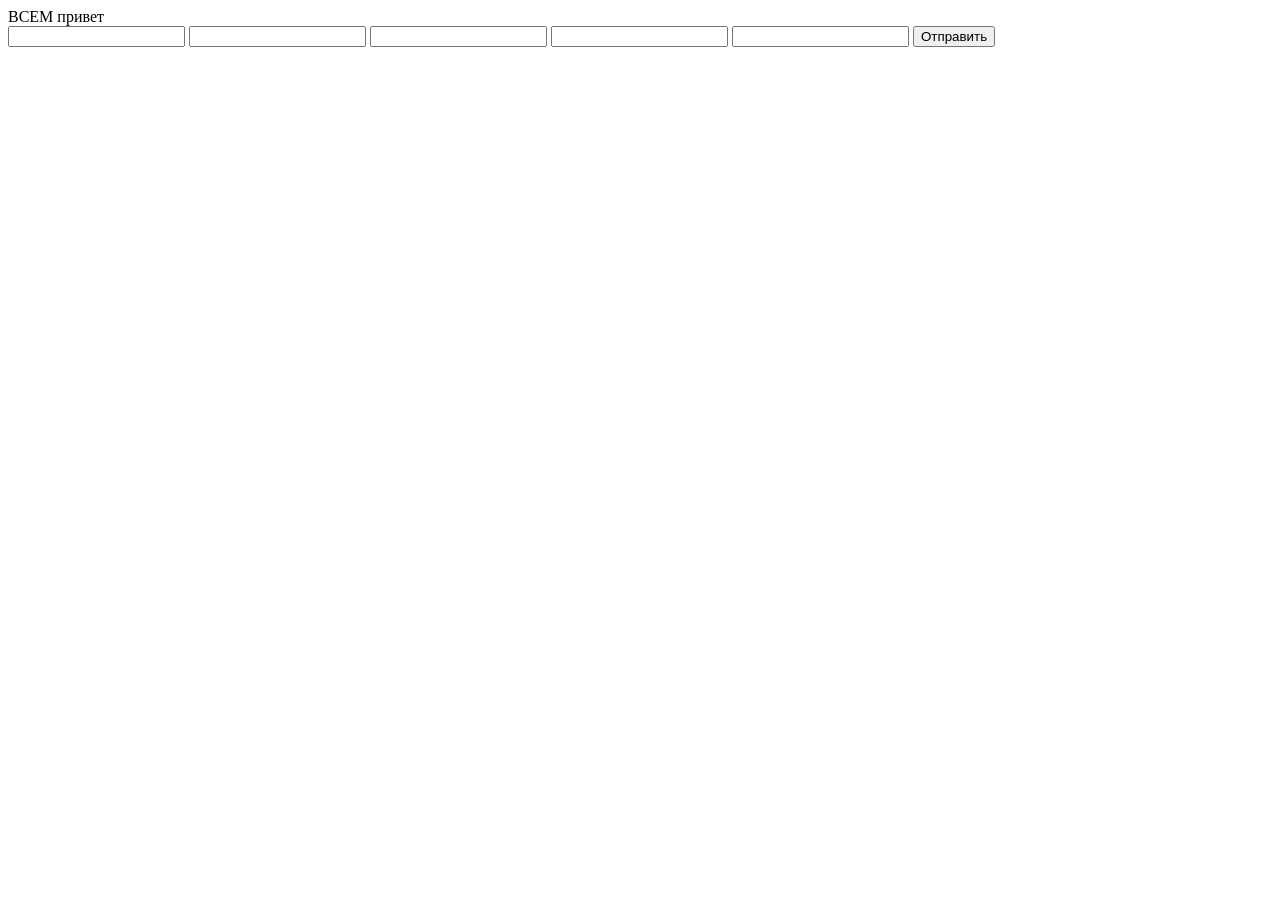
<file: templates/index.html>
<!DOCTYPE html>
<html lang="en">
<head>
    <meta charset="UTF-8">
    <meta name="viewport" content="width=device-width, initial-scale=1.0">
    <title>Practik</title>
</head>
<body>
    <a>
        ВСЕМ привет
    </a>
    <form method="post">
        <input type="text" name="last_name" id="last_name">
        <input type="text" name="ferst_name" id="ferst_name">
        <input type="text" name="email" id="email">
        <input type="text" name="phon" id="phon">
        <input type="text" name="password" id="password">
        <button type="submit"> Отправить </button>
    </form>
</body>
</html>
</file>
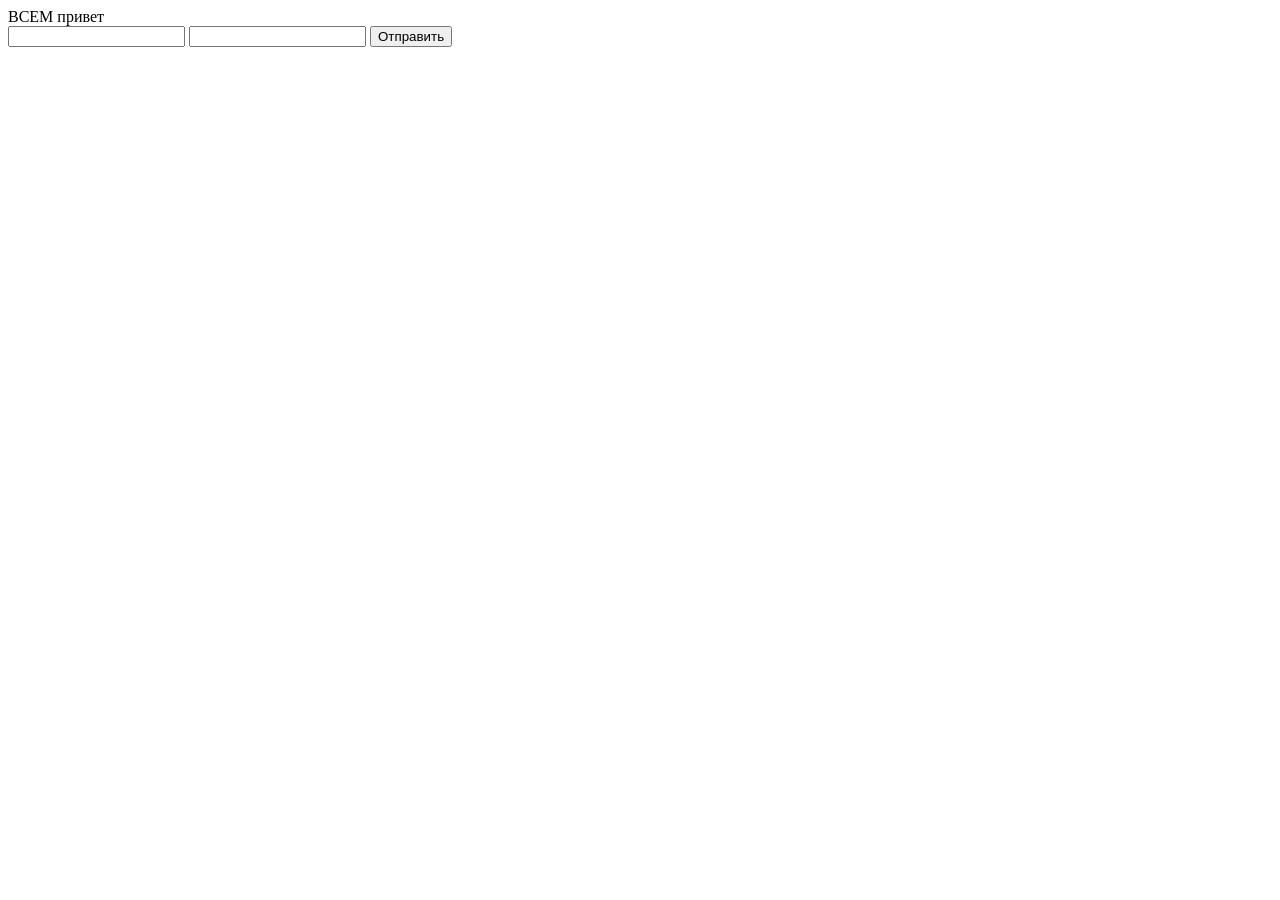
<file: templates/index2.html>
<!DOCTYPE html>
<html lang="en">
<head>
    <meta charset="UTF-8">
    <meta name="viewport" content="width=device-width, initial-scale=1.0">
    <title>Practik</title>
</head>
<body>
    <a>
        ВСЕМ привет
    </a>
    <form method="post">
        <input type="text" name="email" id="email">
        <input type="text" name="password" id="password">
        <button type="submit"> Отправить </button>
    </form>
</body>
</html>
</file>
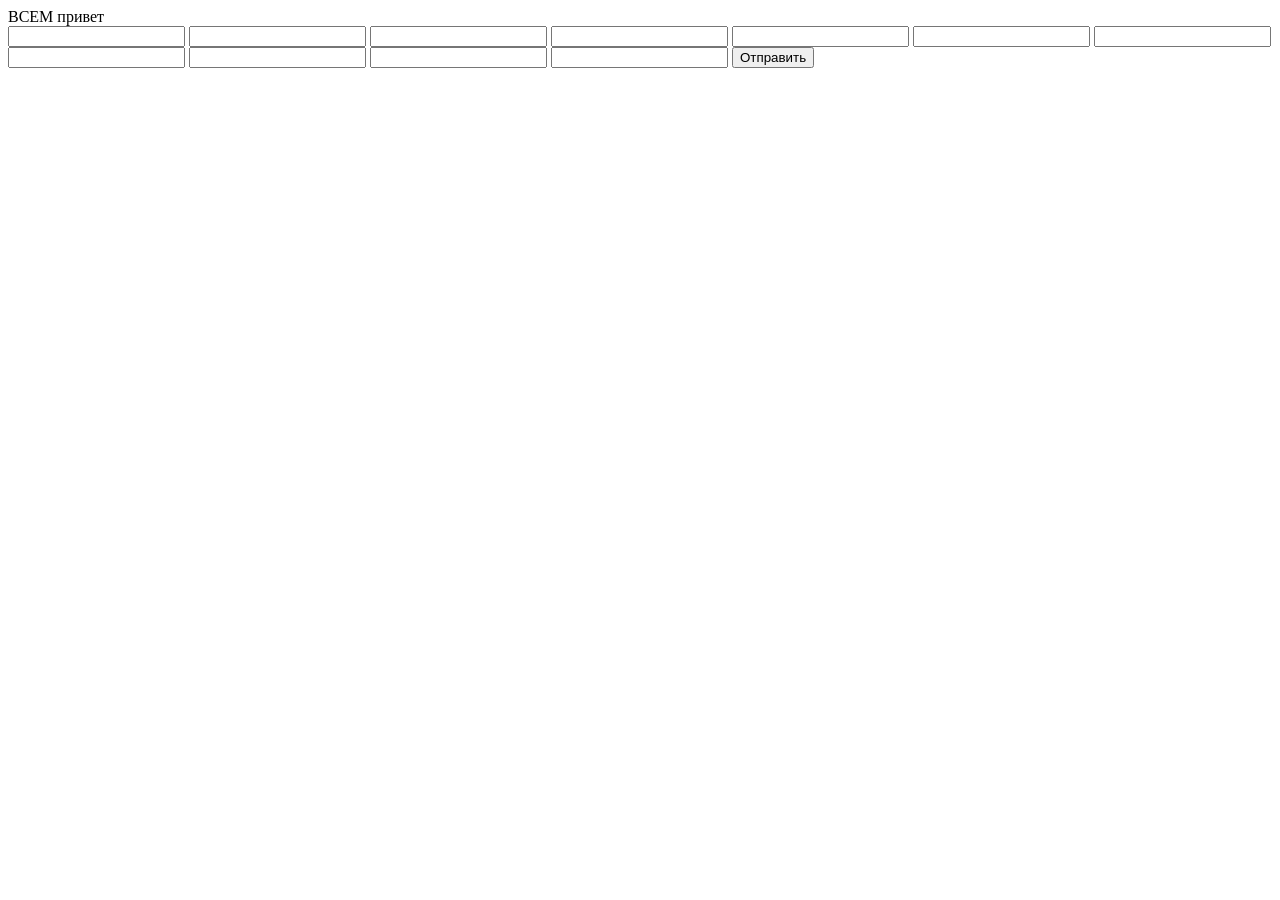
<file: templates/index3.html>
<!DOCTYPE html>
<html lang="en">
<head>
    <meta charset="UTF-8">
    <meta name="viewport" content="width=device-width, initial-scale=1.0">
    <title>Practik</title>
</head>
<body>
    <a>
        ВСЕМ привет
    </a>
    <form method="post">
        <input type="text" name="catalog" id="catalog">
        <input type="text" name="title" id="title">
        <input type="text" name="description" id="description">
        <input type="text" name="count_m" id="count_m">
        <input type="text" name="prise" id="prise">
        <input type="text" name="structure" id="structure">
        <input type="text" name="width" id="width">
        <input type="text" name="density" id="density">
        <input type="text" name="date" id="date">
        <input type="text" name="made_in" id="made_in">
        <input type="text" name="discount_id" id="discount_id">
        <button type="submit"> Отправить </button>
    </form>
</body>
</html>
</file>
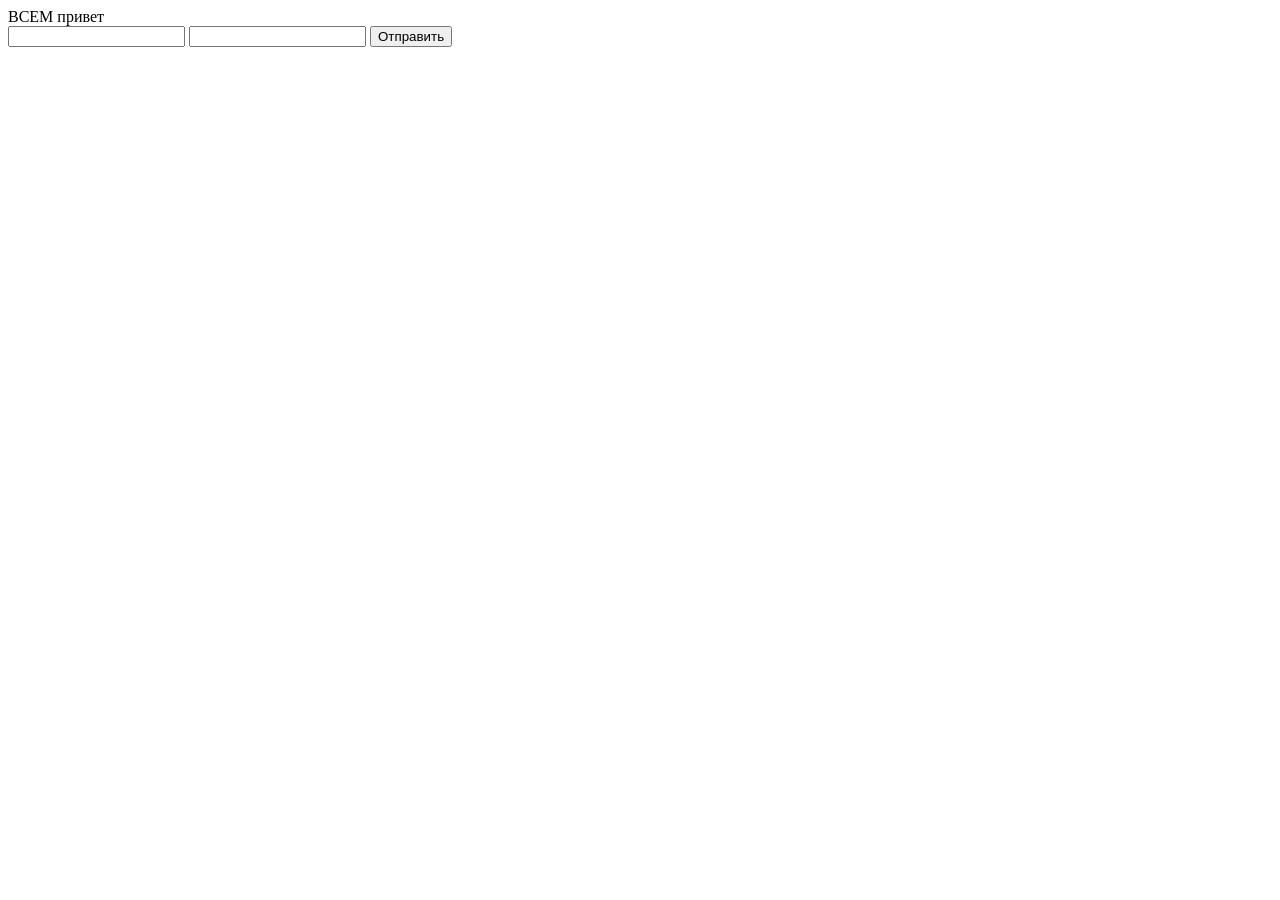
<file: templates/index4.html>
<!DOCTYPE html>
<html lang="en">
<head>
    <meta charset="UTF-8">
    <meta name="viewport" content="width=device-width, initial-scale=1.0">
    <title>Practik</title>
</head>
<body>
    <a>
        ВСЕМ привет
    </a>
    <form method="post">
        <input type="text" name="products_id" id="products_id">
        <input type="text" name="count" id="count">
        <button type="submit"> Отправить </button>
    </form>
</body>
</html>
</file>
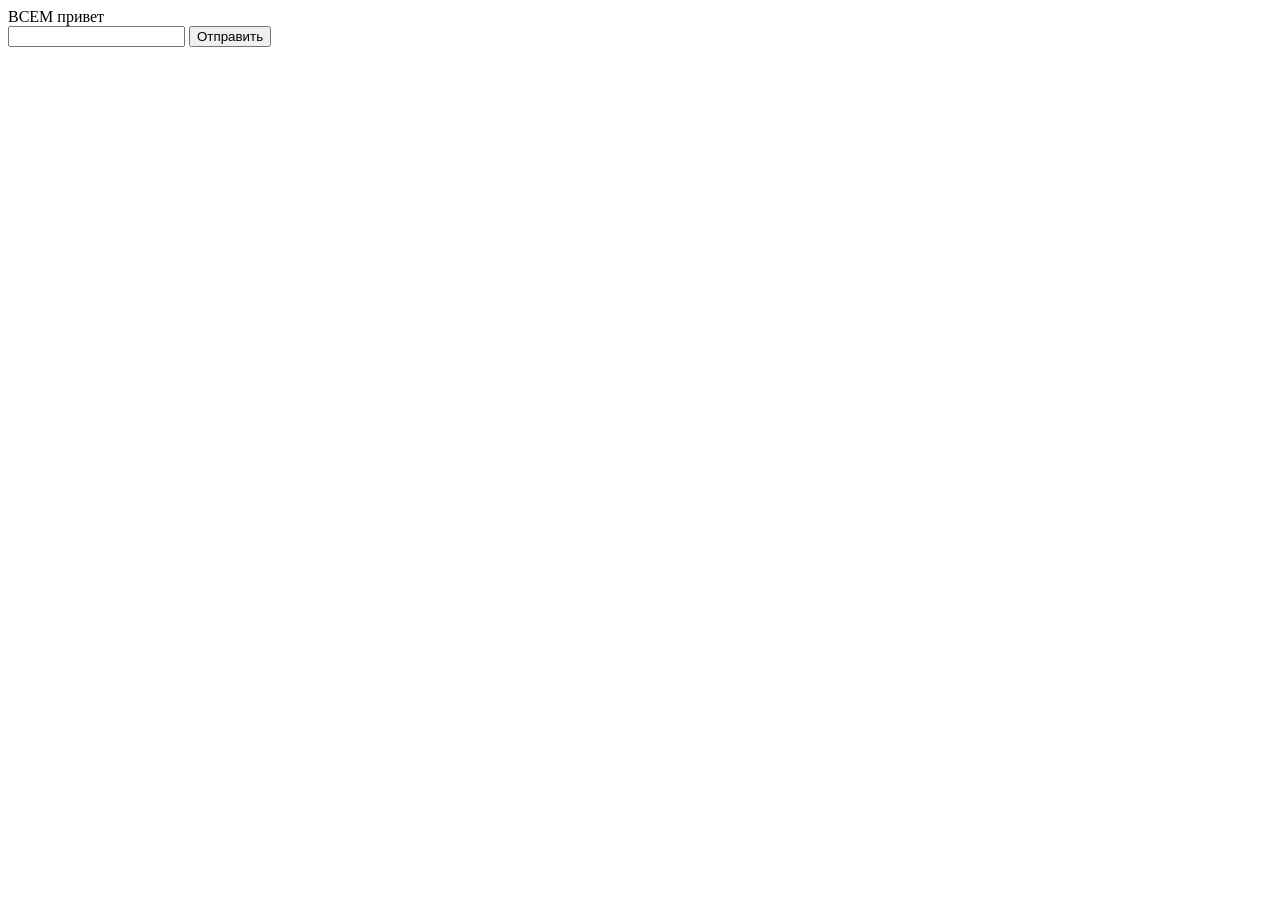
<file: templates/index5.html>
<!DOCTYPE html>
<html lang="en">
<head>
    <meta charset="UTF-8">
    <meta name="viewport" content="width=device-width, initial-scale=1.0">
    <title>Practik</title>
</head>
<body>
    <a>
        ВСЕМ привет
    </a>
    <form method="post">
        <input type="text" name="catalog" id="catalog">
        <button type="submit"> Отправить </button>
    </form>
</body>
</html>
</file>
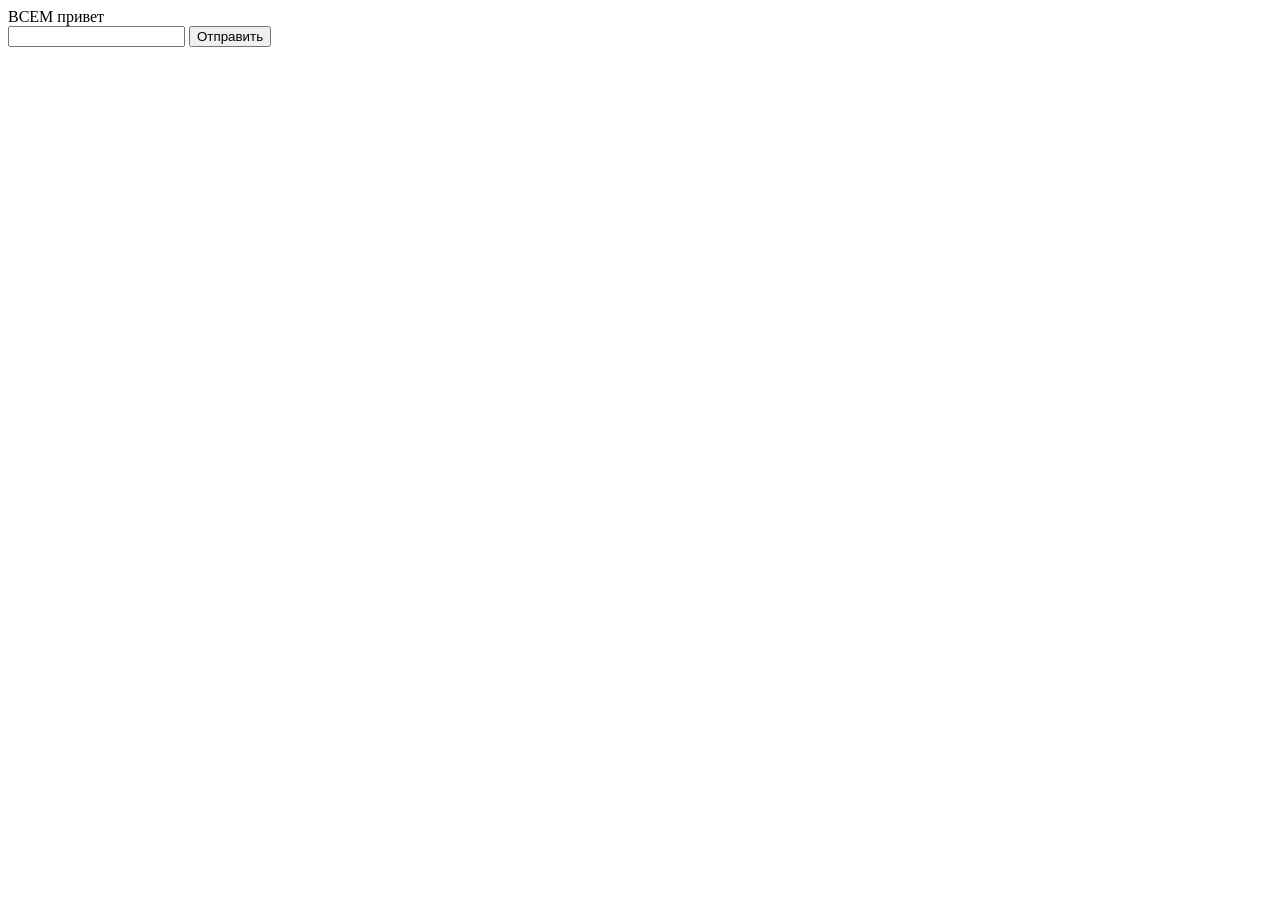
<file: templates/index6.html>
<!DOCTYPE html>
<html lang="en">
<head>
    <meta charset="UTF-8">
    <meta name="viewport" content="width=device-width, initial-scale=1.0">
    <title>Practik</title>
</head>
<body>
    <a>
        ВСЕМ привет
    </a>
    <form method="post">
        <input type="text" name="product_id" id="product_id">
        <button type="submit"> Отправить </button>
    </form>
</body>
</html>
</file>
